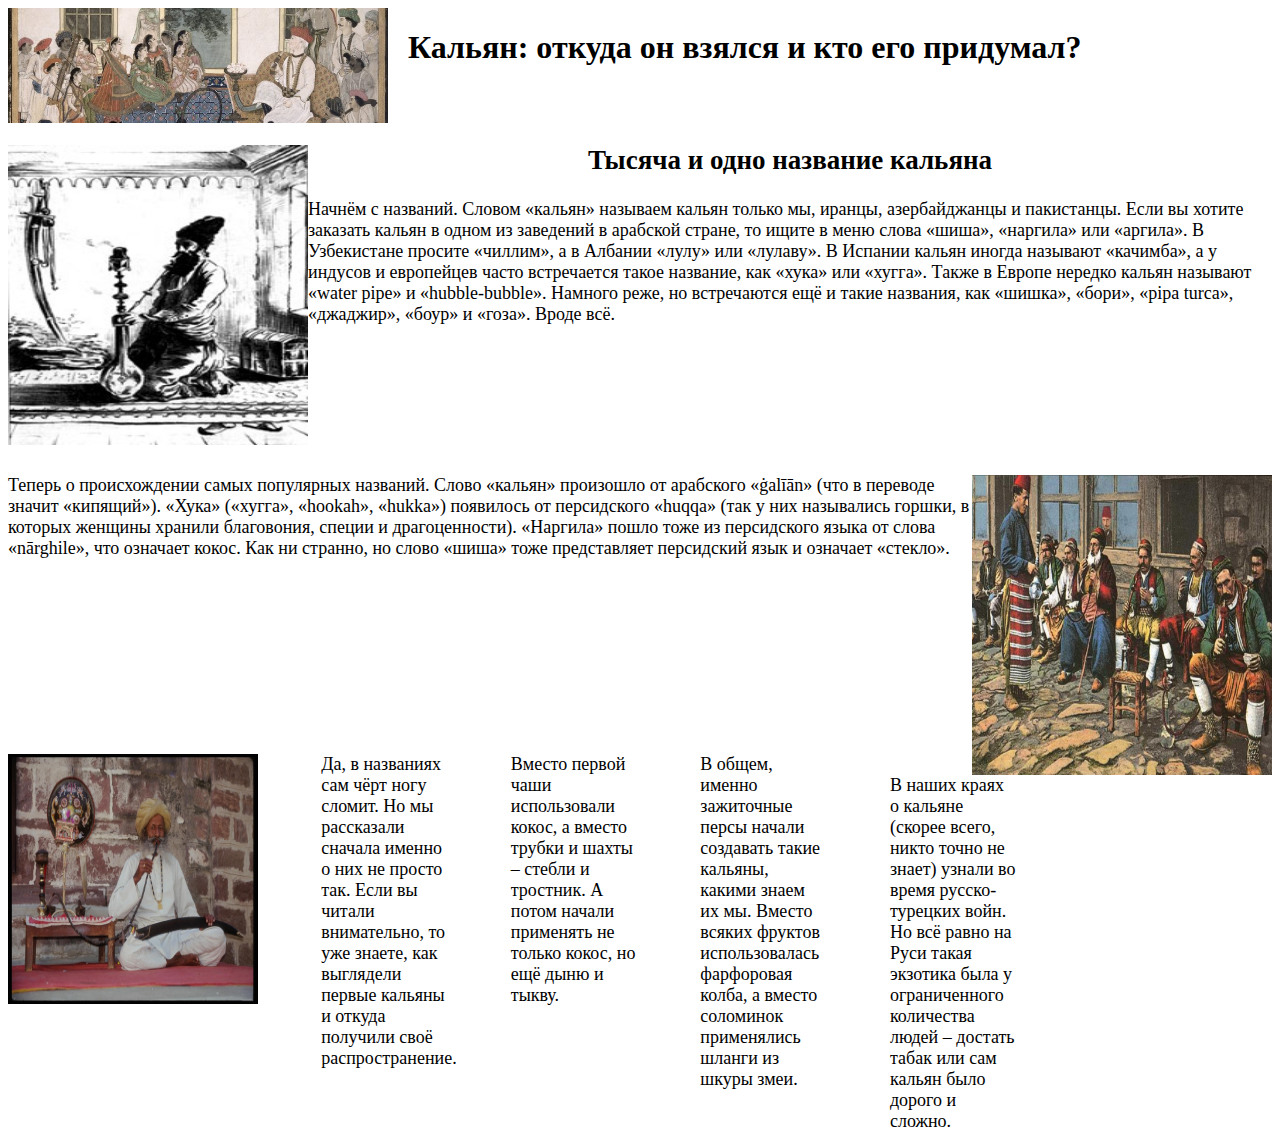
<file: hukka.html>
<!DOCTYPE html>
<html lang="en">
<head>
  <link rel="stylesheet" href="./css/hukka.css">
    <title>Document</title>
</head>
<body>
<header>
  <img src="img/web0.jpg" alt="hukka0">
  <h1>Кальян: откуда он взялся и кто его придумал?</h1>
  </header>
<main>
  <div class="radok1">
  <img src="img/web1.jpg" alt="hukka1">
  <h2>Тысяча и одно название кальяна</h2>
  Начнём с названий. Словом «кальян» называем кальян только мы, иранцы, азербайджанцы и пакистанцы. Если вы хотите заказать кальян в одном из заведений в арабской стране, то ищите в меню слова «шиша», «наргила» или «аргила». В Узбекистане просите «чиллим», а в Албании «лулу» или «лулаву». В Испании  кальян иногда называют «качимба», а у индусов и европейцев часто встречается такое название, как «хука» или «хугга». Также в Европе нередко кальян называют «water pipe» и «hubble-bubble». Намного реже, но встречаются ещё и такие названия, как «шишка», «бори», «pipa turca», «джаджир», «боур» и «гоза». Вроде всё.
</div>

  <div class="radok2">
  <img src="img/web.jpg" alt="hukka">
  Теперь о происхождении самых популярных названий. Слово «кальян» произошло от арабского «ġalīān» (что в переводе значит «кипящий»). «Хука» («хугга», «hookah», «hukka») появилось от персидского «huqqa» (так у них назывались горшки, в которых женщины хранили благовония, специи и драгоценности). «Наргила» пошло тоже из персидского языка от слова «nārghile», что означает кокос. Как ни странно, но слово «шиша» тоже представляет персидский язык и означает «стекло».
</div>

</main>
<footer> <img src="img/web3.jpg" alt="hukka3">
  <div class="blokwpodvale">Да, в названиях сам чёрт ногу сломит. Но мы рассказали сначала именно о них не просто так. Если вы читали внимательно, то уже знаете, как выглядели первые кальяны и откуда получили своё распространение.</div>
  <div class="blokwpodvale">Вместо первой чаши использовали кокос, а вместо трубки и шахты – стебли и тростник. А потом начали применять не только кокос, но ещё дыню и тыкву.</div>
  <div class="blokwpodvale">В общем, именно зажиточные персы начали создавать такие кальяны, какими знаем их мы. Вместо всяких фруктов использовалась фарфоровая колба, а вместо соломинок применялись шланги из шкуры змеи.</div>
  <div class="blokwpodvale">В наших краях о кальяне (скорее всего, никто точно не знает) узнали во время русско-турецких войн. Но всё равно на Руси такая экзотика была у ограниченного количества людей – достать табак или сам кальян было дорого и сложно.</div>
 </footer>
</body>
</html>
</file>
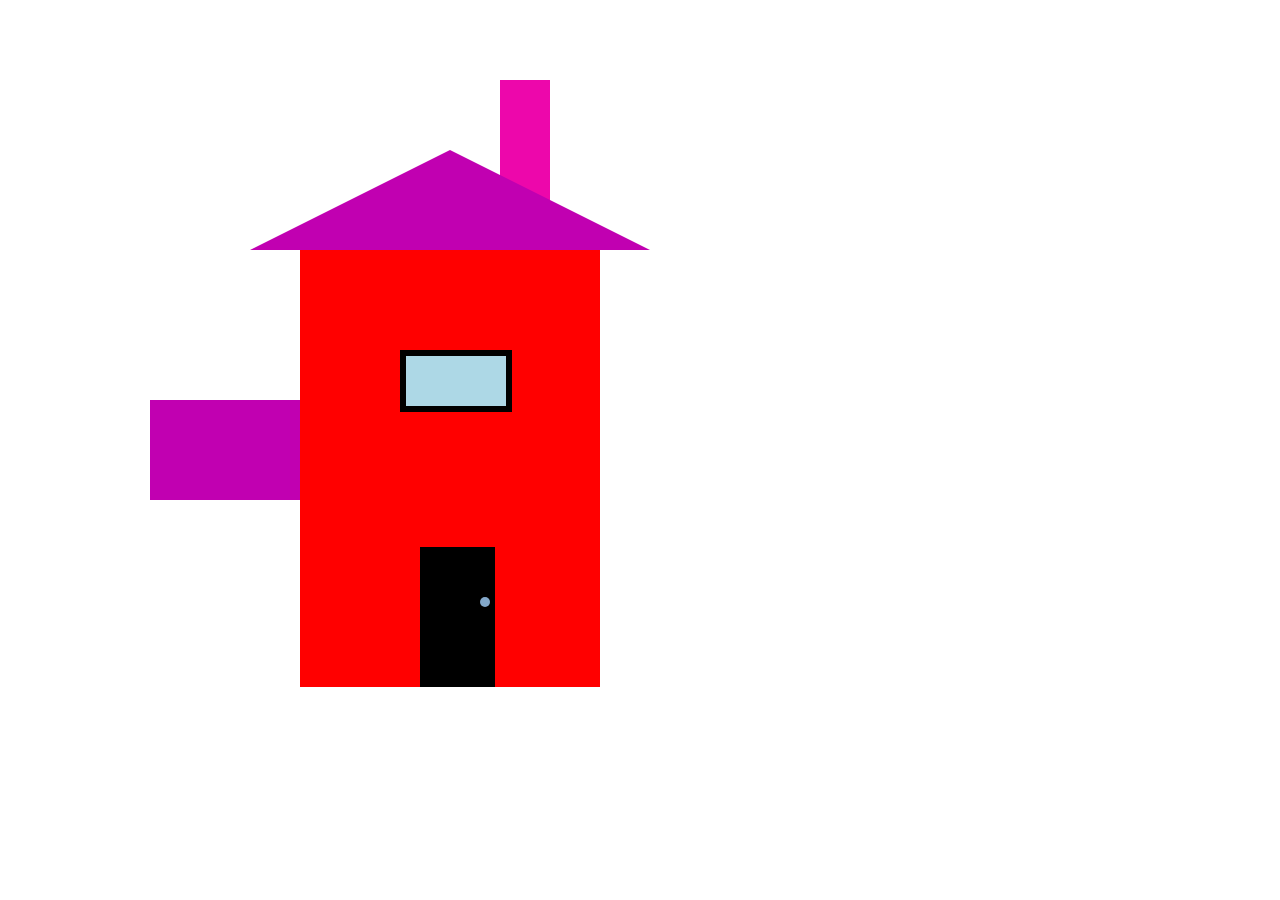
<file: index1.html>
<!DOCTYPE html>
<html lang="en">
<head>
  <link rel="stylesheet" href="./css/style1.css">
    <title>Document</title>
</head>
<body>
  <div class="stina">

    <div class="vikno"></div>
    <div class="dver">
      <div class="ruchka"></div>
    </div>
      <div class="balconu"></div>

  </div>
  <div class="krusha"></div>

  <div class="dumoxod"></div>


</body>
</html>
</file>
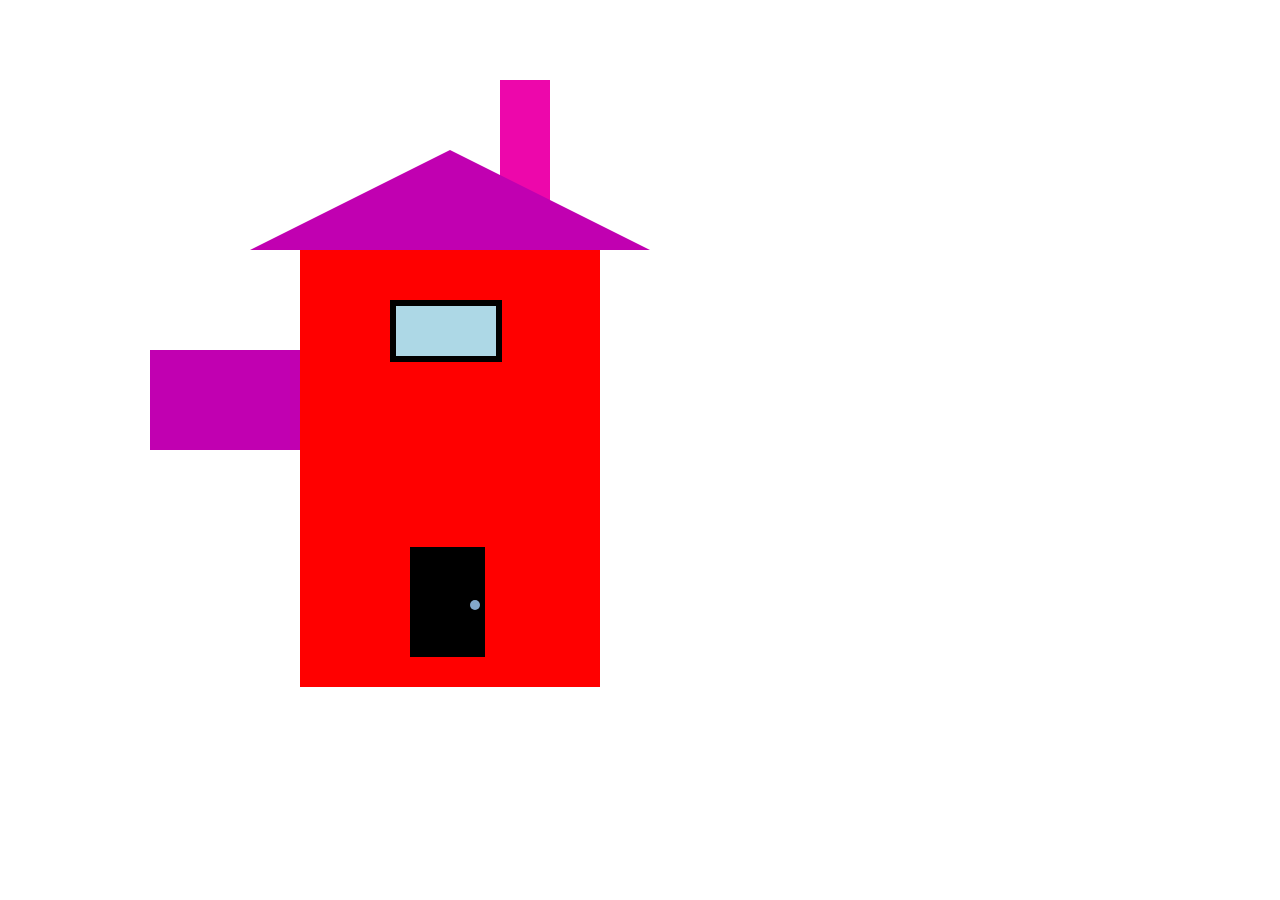
<file: index2.html>
<!DOCTYPE html>
<html lang="en">
<head>
  <link rel="stylesheet" href="./css/style2.css">
    <title>Document</title>
</head>
<body>
  <div class="stina">

    <div class="vikno"></div>
    <div class="dver">
      <div class="ruchka"></div>
    </div>
      <div class="balconu"></div>

  </div>
  <div class="krusha"></div>

  <div class="dumoxod"></div>


</body>
</html>
</file>
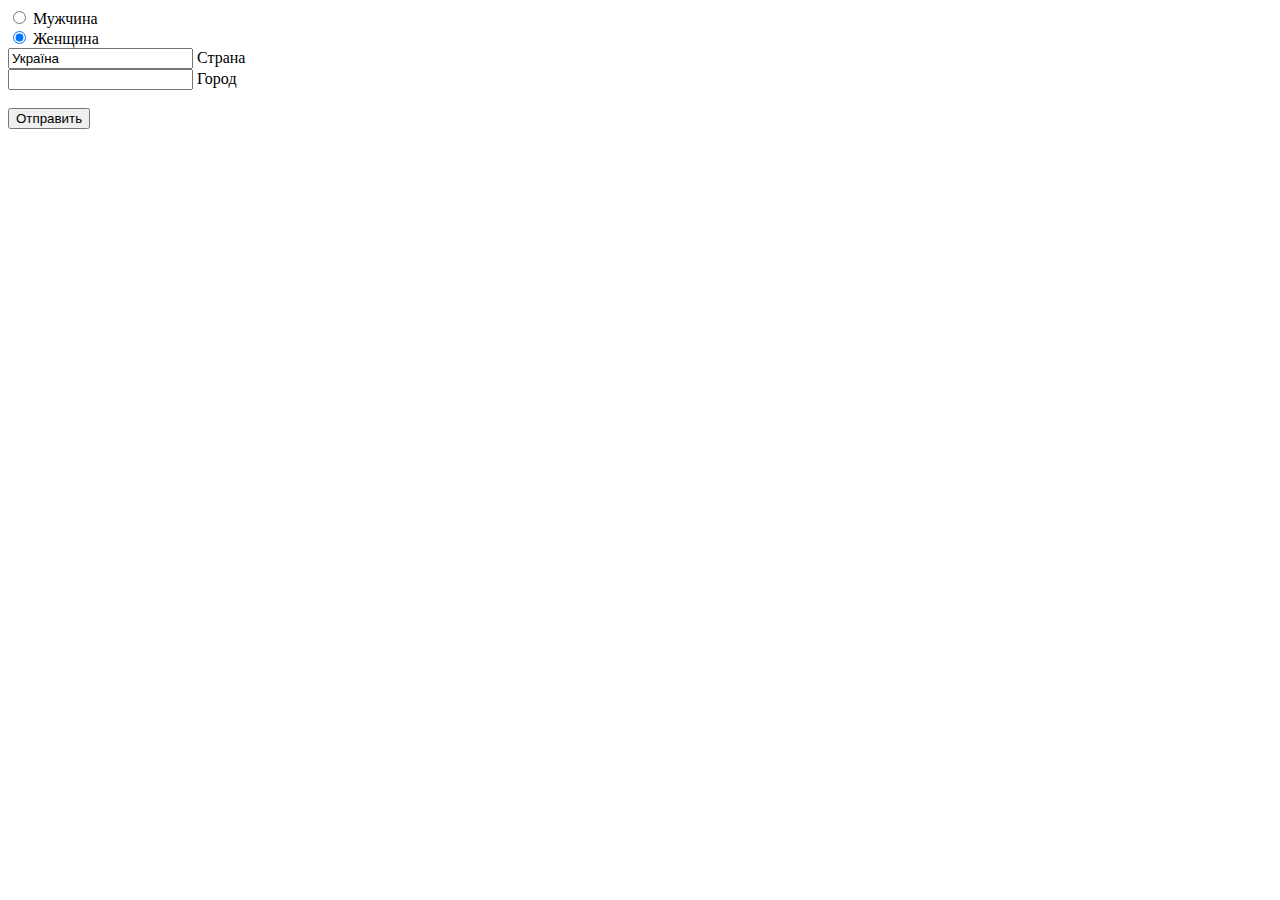
<file: input.html>
<!DOCTYPE html>
<html lang="ru" dir="ltr">
  <head>
    <script src="./js/input.js">

    </script>
    <meta charset="utf-8">
    <title></title>
  </head>
  <body>
    <form >
    <input type="radio" name="Sex" value="Мужской" checked="checked" /> Мужчина<br />
    <input type="radio" name="Sex" value="Женский" checked="checked"/> Женщина<br />
    <input type="text" size="20" value="Україна" /> Страна<br />
    <input type="text" size="20" /> Город<br /><br />
    <input type="button" name="send" value="Отправить" onclick="VIVOD()"  />

    </form>
  </body>
</html>
</file>
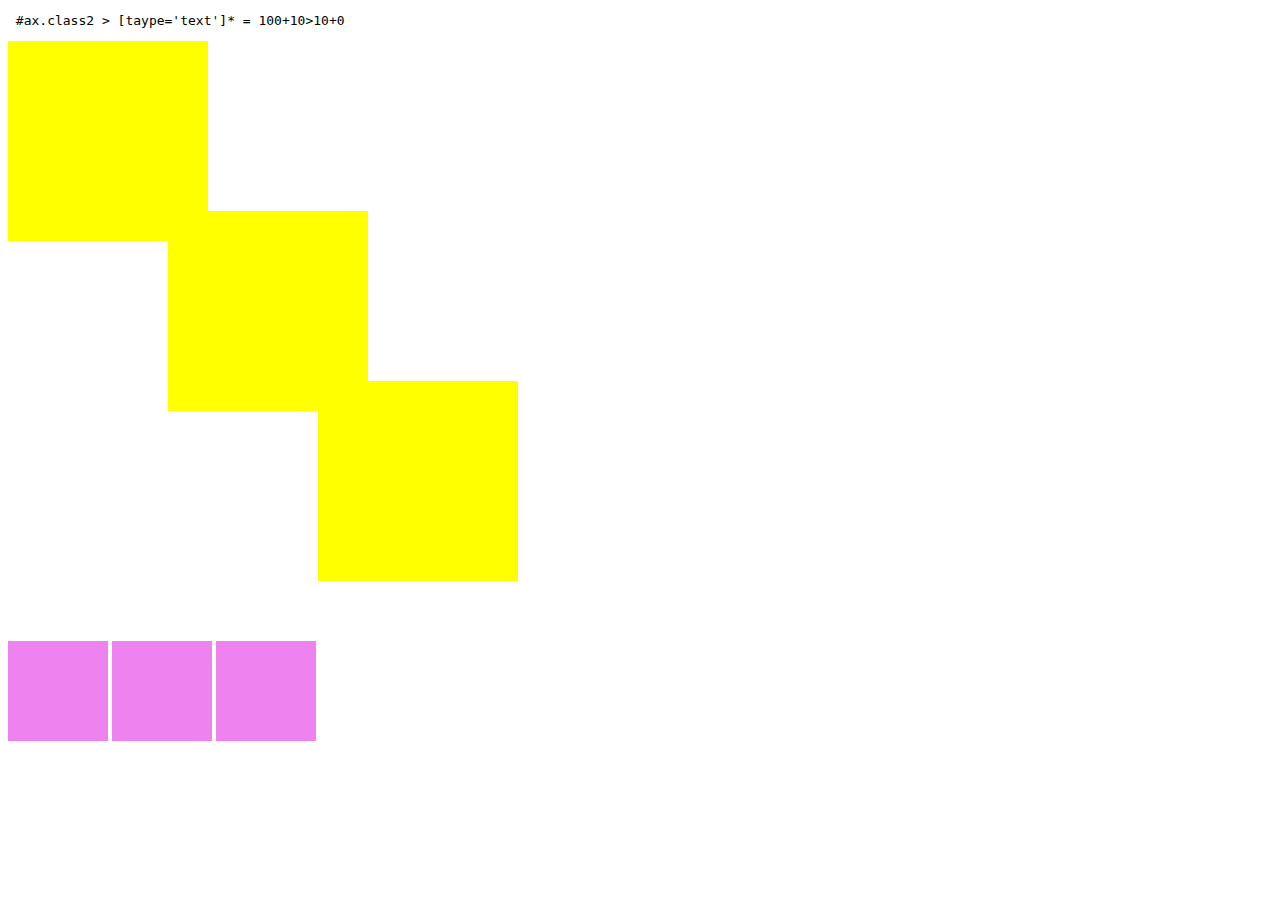
<file: modul-1.html>
<!DOCTYPE html>
<html lang="en">
<head>
  <meta charset="UTF-8">
  <meta name="viewport" content="width=device-width, initial-scale=1.0">
  <meta http-equiv="X-UA-Compatible" content="ie=edge">
  <link rel="stylesheet" href="./css/modul-1.css">
  <title>ВАРІАНТ-1</title>
</head>
<body>
  <pre> #ax.class2 > [taype='text']* = 100+10>10+0 </pre>

<div class="kvadrat-1"></div>
<div class="kvadrat-2"></div>
<div class="kvadrat-3"></div>
<div class="blok-1"></div>
<div class="blok1"></div>
<div class="blok2"></div>
<div class="blok3"></div>




</body>
</html>
</file>
<file: css/hukka.css>
header img{
  width: 380px;
  height: 115px;
  float: left;
}
header  {
display: inline-block;
}
header h1{
  margin-left: 400px;
}
.radok1 img{
  float: left;
  width: 300px;
height: 300px;
}
.radok2 img {
  float: right;
  width: 300px;
  height: 300px;
}
.radok1   {
font-size: 18px;
}
.radok1 h2 {
  text-align: center;

}
.radok2{
  font-size: 18px;
  margin-top: 150px;
}
footer img{
  width: 250px;
  height: 250px;
  float: left;
}
footer {
  margin-top: 195px;
  font-size: 18px;
}
.blokwpodvale{
  width: 10%;
  float: left;
  margin-left: 5%;
}
</file>
<file: css/style1.css>
.stina{
  width: 300px;
  height: 437px;
  background-color: red;
  position: absolute;
  top: 250px;
  left: 300px;
}
.vikno{
  width: 100px;
  height: 50px;
  background-color: lightblue;
  border: 6px solid black;
  position: absolute;
  top:100px;
  left: 100px;
}
.dver{
  width: 75px;
  height: 140px;
  background-color: black;
  position:absolute;
  top:297pX;
  left: 120PX;
}
.ruchka{
  width: 10px; height: 10px;
background: #83A7C9;
border-radius: 50%;
position:absolute;
top: 50px;
left: 60px;
}
.balconu{
  width: 150px;
  height: 100px;
  background: #c100b1;
  position:absolute;
  top: 150px;
  left: -150px;
}
.krusha{
  width: 0; height: 0;
border-left: 200px solid transparent;
border-right: 200px solid transparent;
border-bottom: 100px solid #c100b1;
position: absolute;
top: 150px;
left: 250px;
z-index: 10;
}
.dumoxod{
  width: 50px;
  height:150px;
  background: #ed07ab;
  position:absolute;
  top: 80px;
  left: 500px;

}
</file>
<file: css/style2.css>
.stina{
  width: 300px;
  height: 437px;
  background-color: red;
  position: fixed;
  top: 250px;
  left: 300px;
}
.vikno{
  width: 100px;
  height: 50px;
  background-color: lightblue;
  border: 6px solid black;
  position: fixed;
  top:300px;
  left: 390px;
}
.dver{
  width: 75px;
  height: 110px;
  background-color: black;
  position:fixed;
  top:547pX;
  left: 410PX;
}
.ruchka{
  width: 10px; height: 10px;
background: #83A7C9;
border-radius: 50%;
position:fixed;
top: 600px;
left: 470px;
}
.balconu{
  width: 150px;
  height: 100px;
  background: #c100b1;
  position:fixed;
  top: 350px;
  left: 150px;
}
.krusha{
  width: 0; height: 0;
border-left: 200px solid transparent;
border-right: 200px solid transparent;
border-bottom: 100px solid #c100b1;
position: fixed;
top: 150px;
left: 250px;
z-index: 10;
}
.dumoxod{
  width: 50px;
  height:150px;
  background: #ed07ab;
  position:fixed;
  top: 80px;
  left: 500px;

}
</file>
<file: css/modul-1.css>
.kvadrat-1, .kvadrat-2, .kvadrat-3{
  position: relative;
  width: 200px;
  height: 200px;
  background-color: yellow ;
}

.kvadrat-2{
top: -30px;
left: 160px;
}

.kvadrat-3{
  top: -60px;
  left:310px;
}

.blok1, .blok2, .blok3 {
  display: inline-block;
  width: 100px;
  height: 100px;
  background-color: violet;
}
.blok-1{
  font-size: 0;
}
</file>
